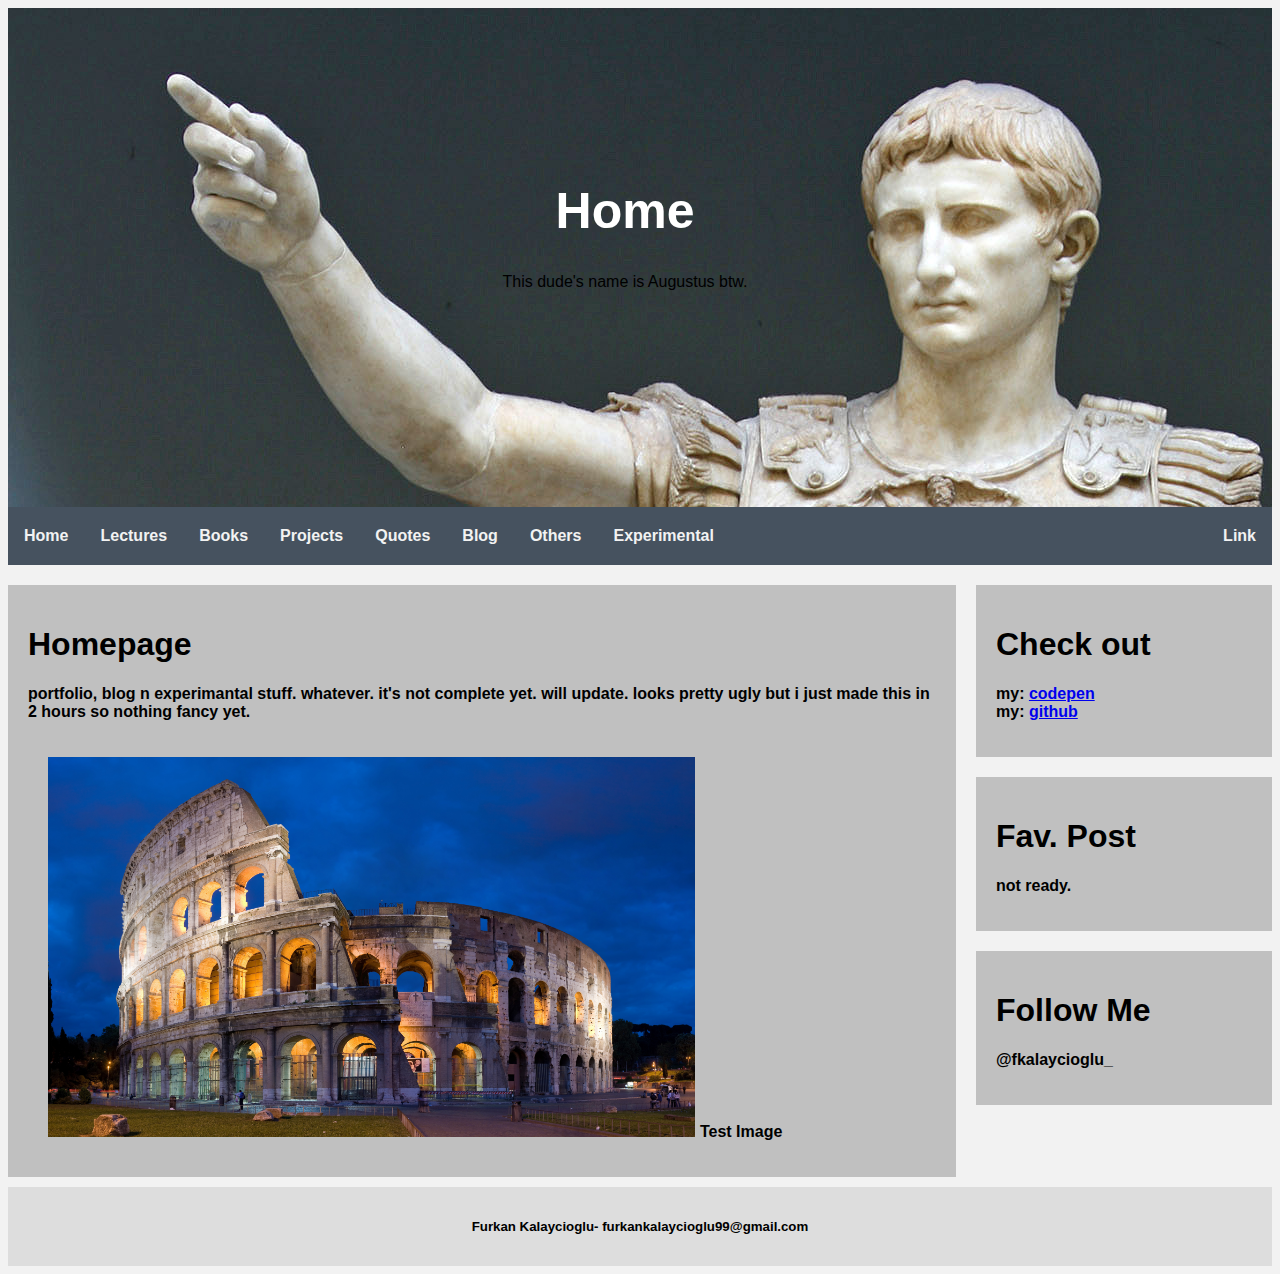
<file: index.html>
<!DOCTYPE html>
<html>

<head>
        <title>test2!</title>
        <link rel="stylesheet" href="styles.css">
</head>

<body>

<div class="header">
  <h1>Home</h1>
  <p>This dude's name is Augustus btw.</p>
</div>

<div class="topnav">
  <a href="index.html"><strong>Home</strong> </a>
  <a href="lectures.html" ><strong>Lectures</strong></a>
  <a href="books.html" ><strong>Books</strong></a>
  <a href="projects.html" ><strong>Projects</strong></a>
  <a href ="quotes.html"><strong>Quotes</strong></a>
  <a href="blog.html"><strong>Blog</strong></a>
  <a href ="others.html"><strong>Others</strong></a>
  <a href ="experimental.html"><strong>Experimental</a>

  <a href="#" style="float:right">Link</a>
</div>

<div class="row">
  <div class="leftcolumn">
    <div class="card">
      <h1>Homepage </h1>
        <p>portfolio, blog n experimantal stuff. whatever. it's not complete yet. will update. looks pretty ugly but i just made this in 2 hours so nothing fancy yet. </p>
      <div class="fakeimg" style="height:420px;">
        <img src="images/rome.jpg">
        Test Image</div>
      
    </div>
  </div>
  <div class="rightcolumn">
    <div class="card">
      <h1>Check out</h2>
      <p><li>my: <a href="https://codepen.io/magule">codepen</a></li>
        <li>my: <a href="https://github.com/magule">github</a></li></p>
    </div>
    <div class="card">
      <h1>Fav. Post</h1>
      <p>not ready.</p>
    </div>
    <div class="card">
      <h1>Follow Me</h1>
      <p>@fkalaycioglu_</p>
    </div>
  </div>
</div>

<div class="footer">
  <h5>Furkan Kalaycioglu- furkankalaycioglu99@gmail.com</h5>
</div>

<script src="script.js"></script>

</body>
</html>
</file>
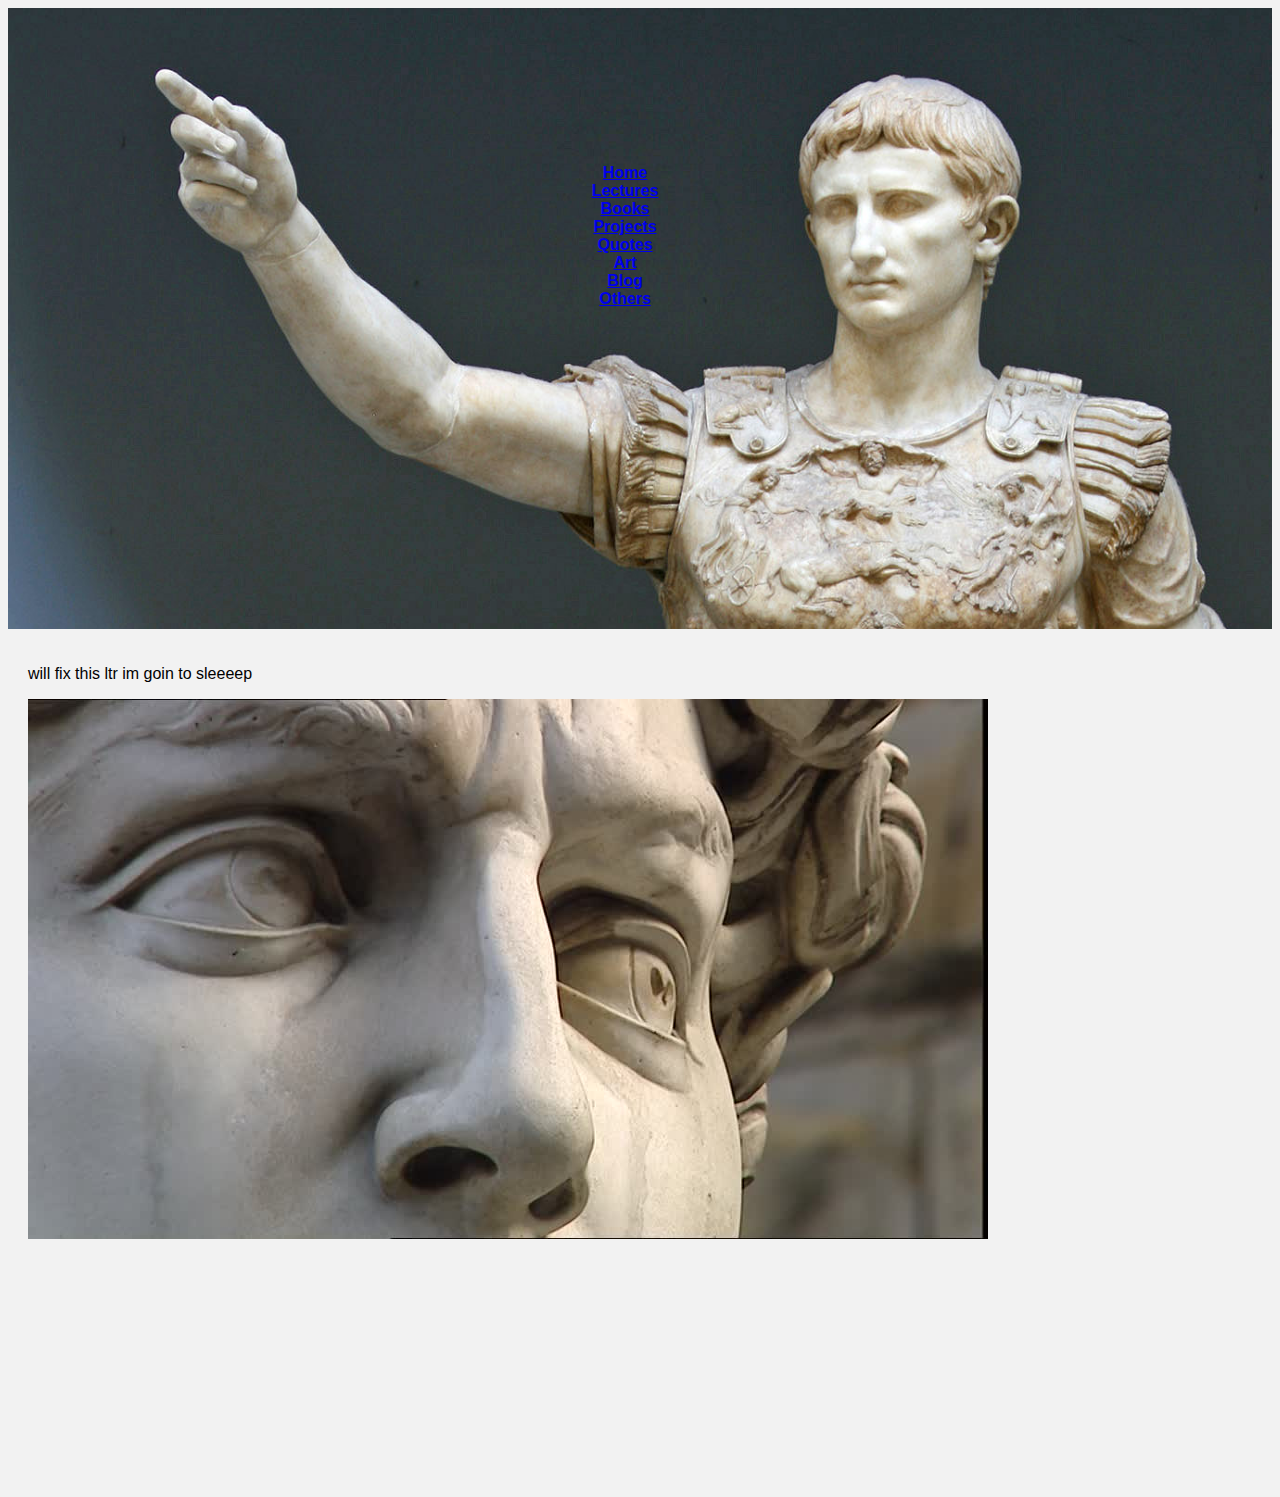
<file: art.html>
<html>
    <head>
        <title>test2!</title>
        <link rel="stylesheet" href="styles.css">
    </head>


    <body>
        
        <header>
            <nav>
                <ul>
                        <li><a href="index.html"><strong>Home</strong> </a></li>
                        <li><a href="lectures.html" ><strong>Lectures</strong></a></li>
                        <li><a href="books.html" ><strong>Books</strong></a></li>
                        <li><a href="projects.html" ><strong>Projects</strong></a></li>
                        <li><a href ="quotes.html"><strong>Quotes</strong></a></li>
                        <li><a href="art.html"><strong>Art</strong></a></li>
                        <li><a href="blog.html"><strong>Blog</strong></a></li>
                        <li><a href ="others.html"><strong>Others</strong></a></li>


                </ul>


            </nav>

            <h1></h1>
        
        </header>

        <section>
                <p>will fix this ltr im goin to sleeeep</p>

                <img src="images/david.jpg" alt="michelangelo david">



        </section>






    
    </body>
</file>
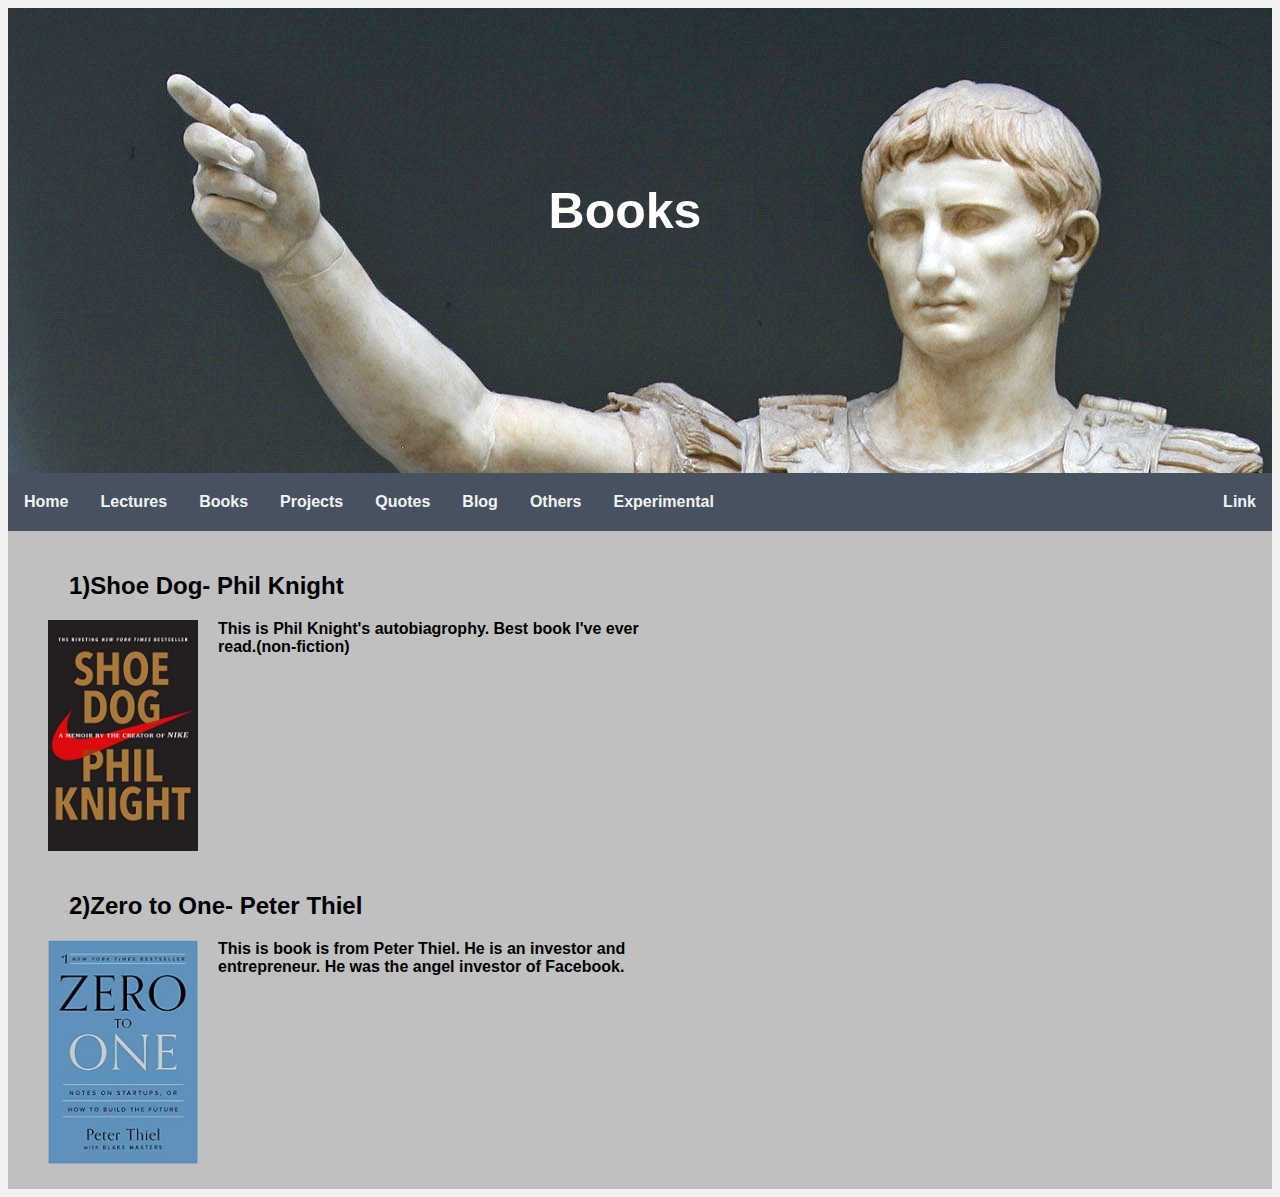
<file: books.html>
<html>
        <head>
                <title>test2!</title>
                <link rel="stylesheet" href="styles.css">
        </head>
        <body>
                <div class="header">
                  <h1>Books</h1>
                </div>
                
                <div class="topnav">
                  <a href="index.html"><strong>Home</strong> </a>
                  <a href="lectures.html" ><strong>Lectures</strong></a>
                  <a href="books.html" ><strong>Books</strong></a>
                  <a href="projects.html" ><strong>Projects</strong></a>
                  <a href ="quotes.html"><strong>Quotes</strong></a>
                  <a href="blog.html"><strong>Blog</strong></a>
                  <a href ="others.html"><strong>Others</strong></a>
                  <a href ="experimental.html"><strong>Experimental</a>

                  <a href="#" style="float:right">Link</a>
                </div>

                <section class="books">
                    <figure>
                         <h2>1)Shoe Dog- Phil Knight</h2>
                         <img src="images/phil.jpg" alt="phil knight's book shoe dog">
                        <p1>This is Phil Knight's autobiagrophy. Best book I've ever read.(non-fiction)</p1>
                    </figure>

                    <figure>
                        <h2>2)Zero to One- Peter Thiel</h2>
                        <img src="images/thiel.jpg" alt="peter thiel's book zero to one">
                        <p1>This is book is from Peter Thiel. He is an investor and entrepreneur. He was the angel investor of Facebook.</p1>
                    </figure>
                </section>
        </body>

</html>
</file>
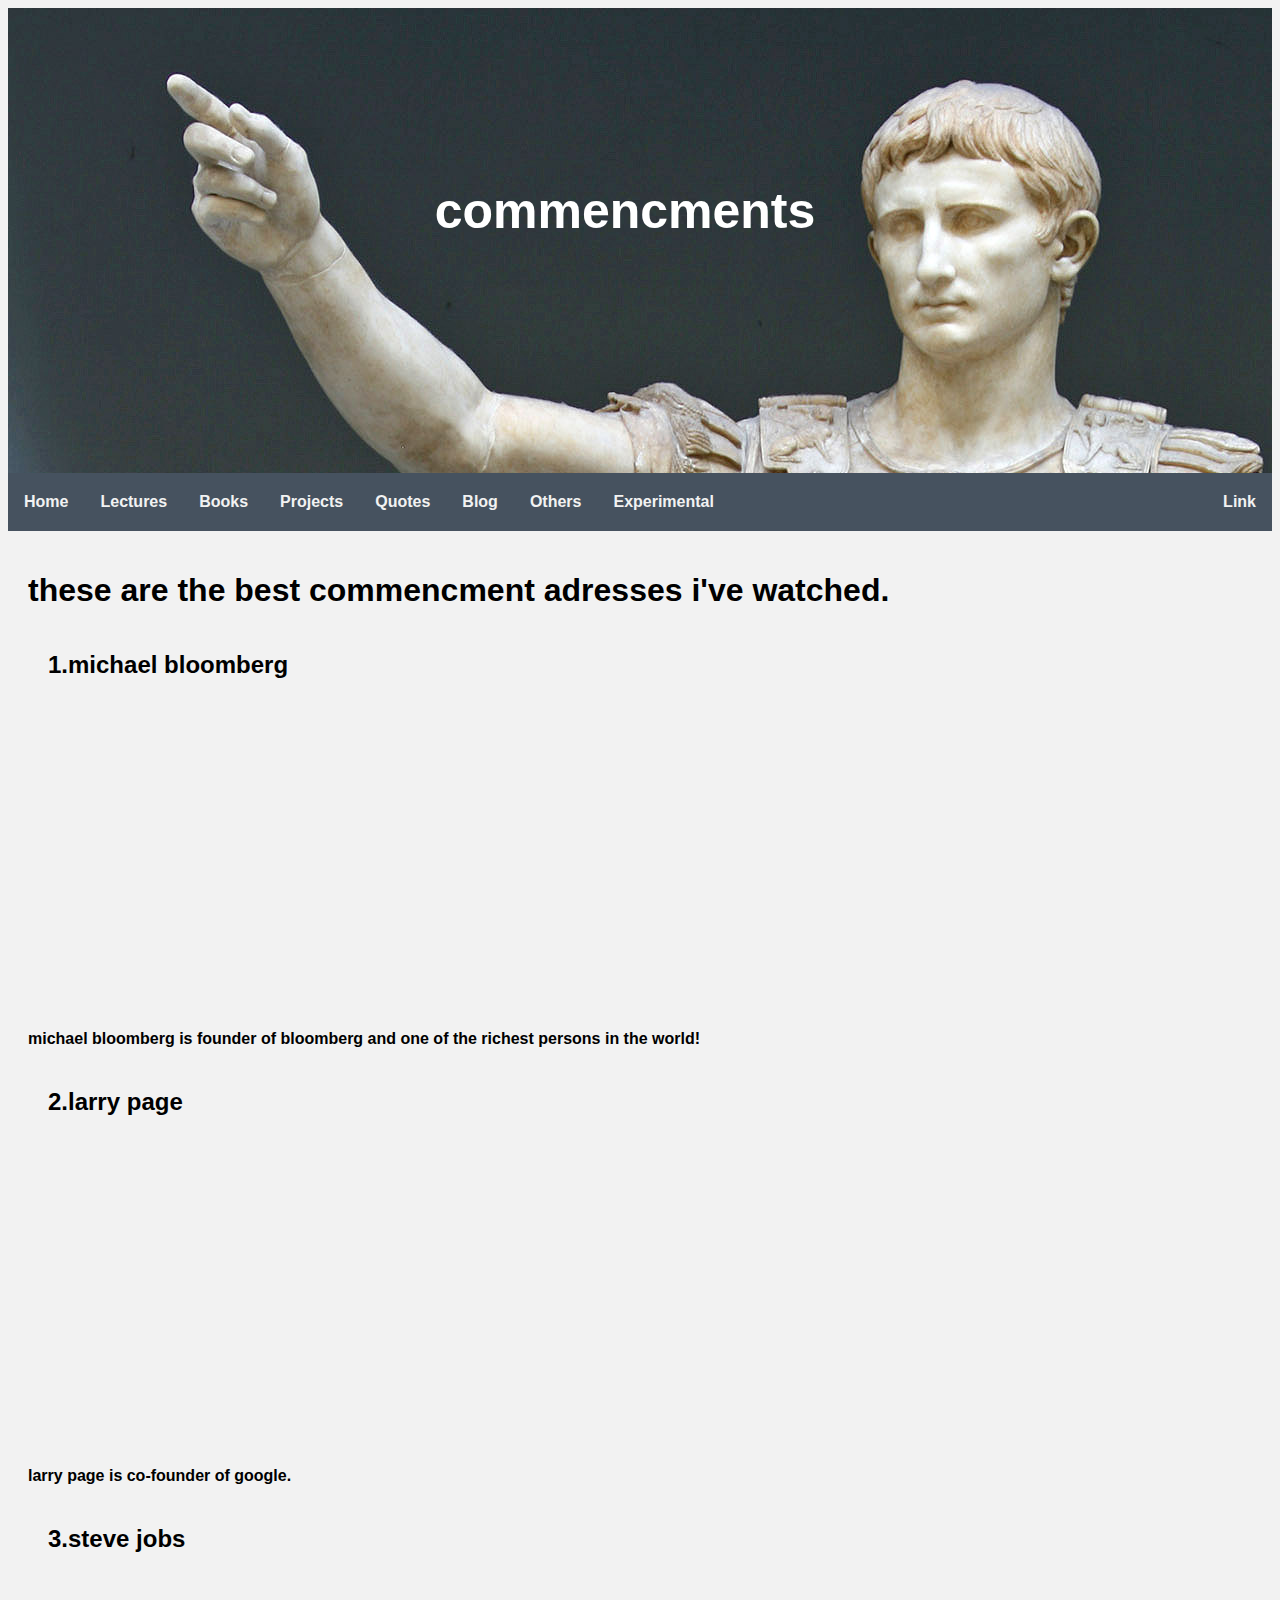
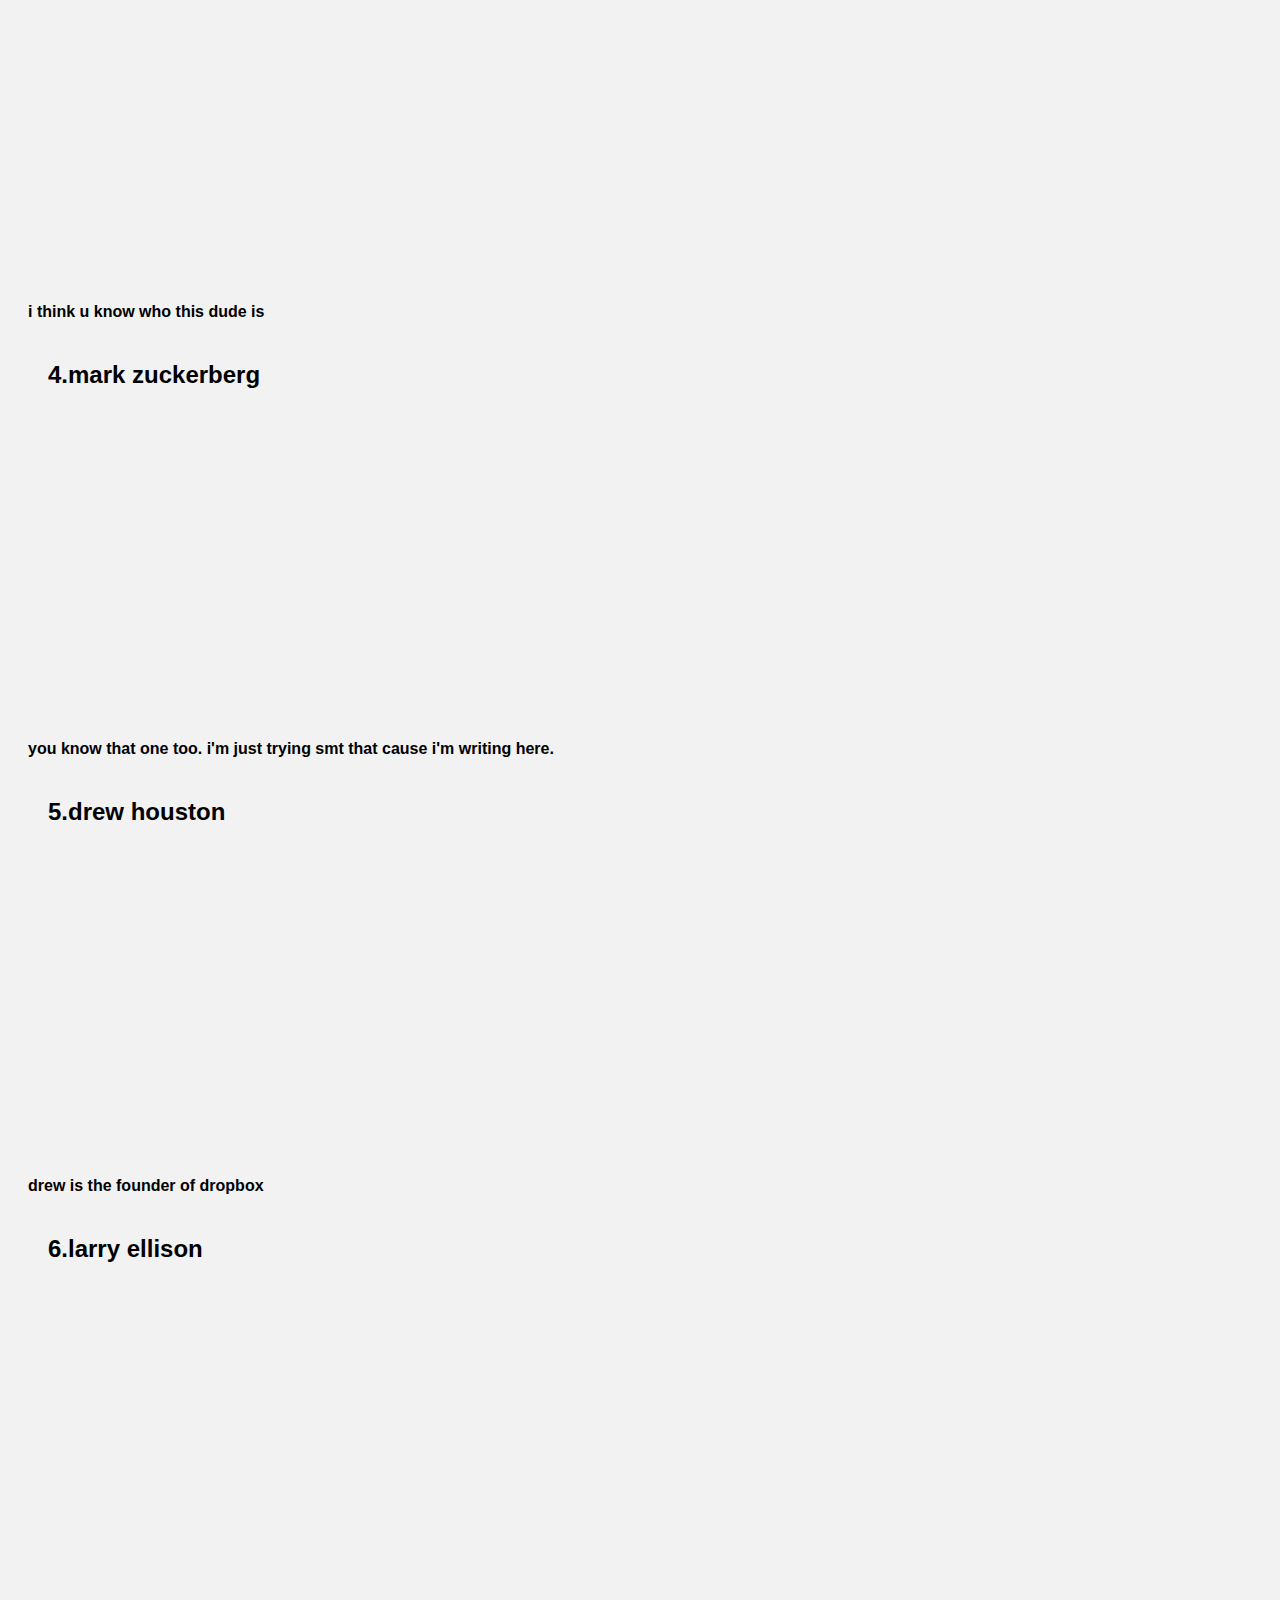
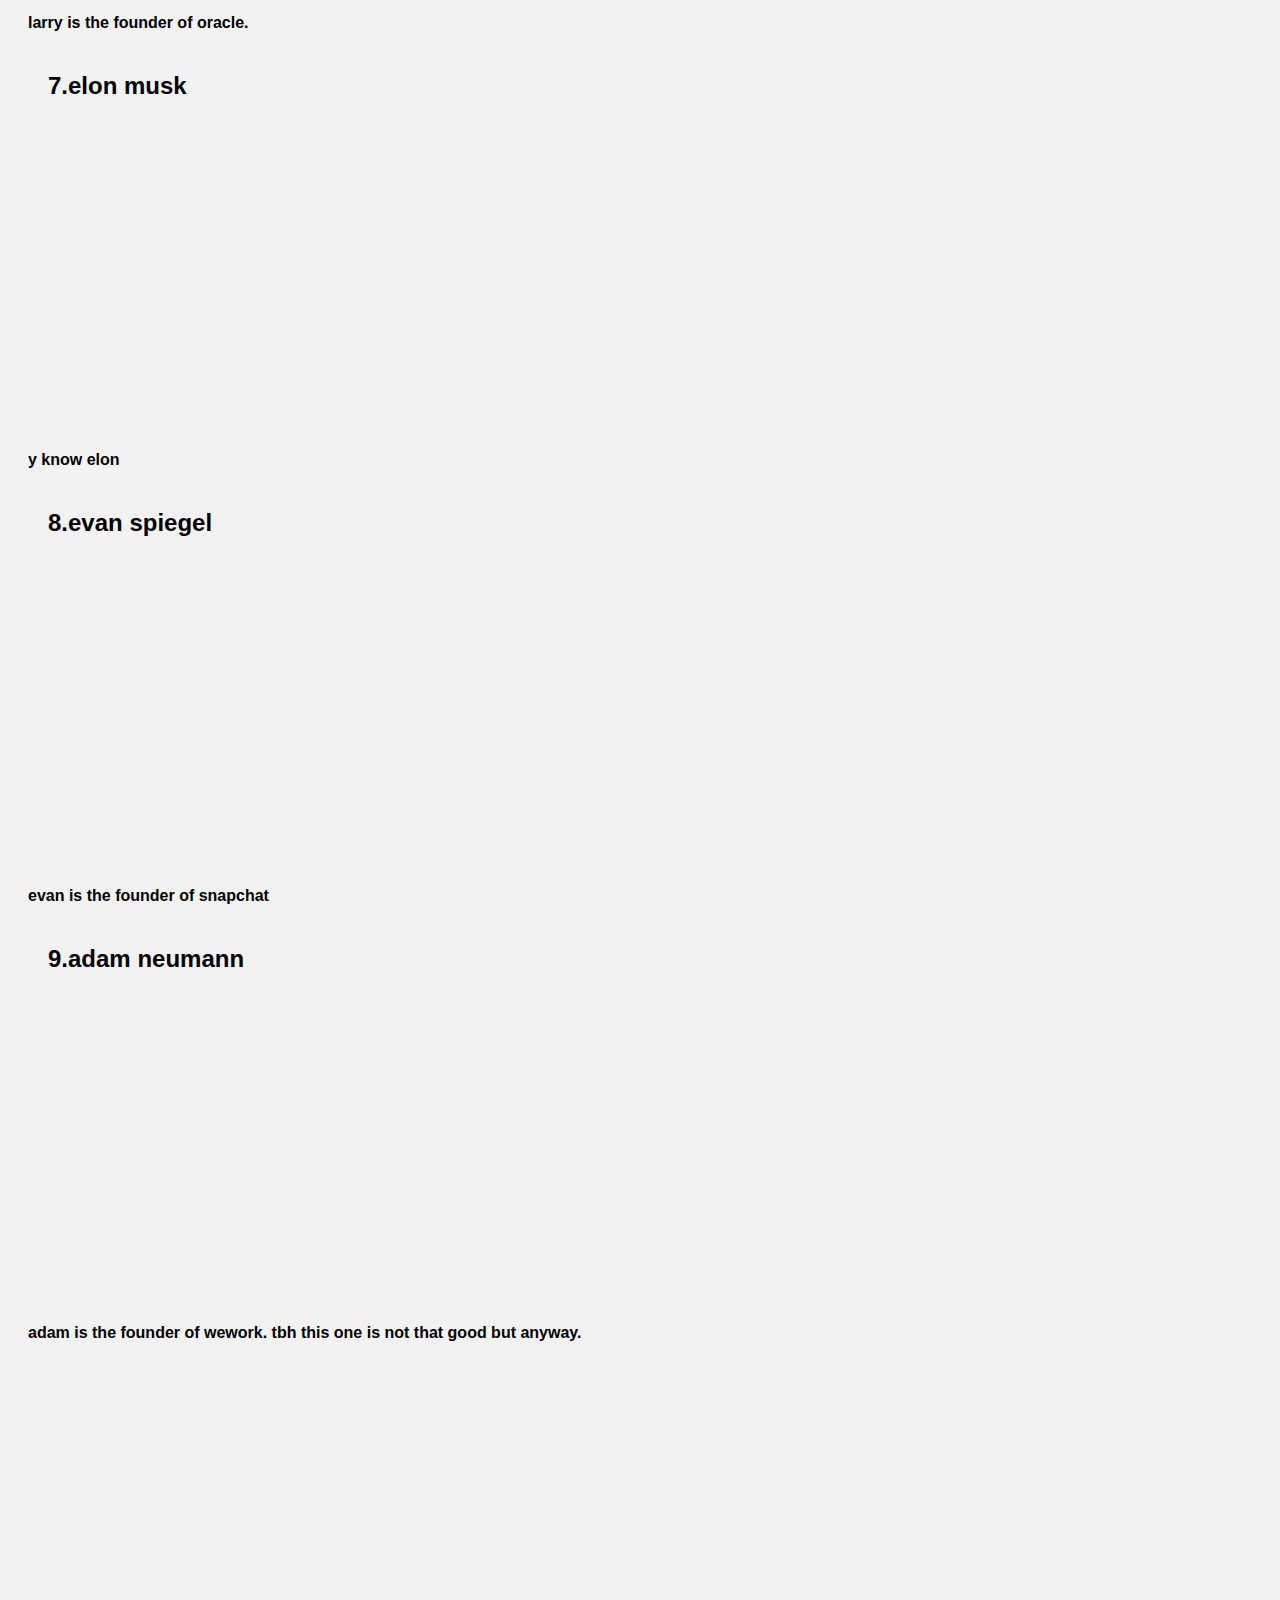
<file: commencement.html>
<html>
        <head>
                <title>test2!</title>
                <link rel="stylesheet" href="styles.css">
        </head>
        <body>
                <div class="header">
                  <h1>commencments</h1>
                </div>
                
                <div class="topnav">
                  <a href="index.html"><strong>Home</strong> </a>
                  <a href="lectures.html" ><strong>Lectures</strong></a>
                  <a href="books.html" ><strong>Books</strong></a>
                  <a href="projects.html" ><strong>Projects</strong></a>
                  <a href ="quotes.html"><strong>Quotes</strong></a>
                  <a href="blog.html"><strong>Blog</strong></a>
                  <a href ="others.html"><strong>Others</strong></a>
                  <a href ="experimental.html"><strong>Experimental</a>


                  <a href="#" style="float:right">Link</a>
                </div>

      
  
      <section>
        <nav>
            <ul>
                <h1 class="font-size" >these are the best commencment adresses i've watched.</h1>
                <li>
                    <h2>1.michael bloomberg</h2>
                    <iframe width="560" height="315" src="https://www.youtube.com/embed/P8UfDgEsfgs" frameborder="0" allow="accelerometer; autoplay; encrypted-media; gyroscope; picture-in-picture" allowfullscreen></iframe>
                    <p>michael bloomberg is founder of bloomberg and one of the richest persons in the world!</p>
                </li>

                <li>
                    <h2>2.larry page</h2>
                    <iframe width="560" height="315" src="https://www.youtube.com/embed/qFb2rvmrahc" frameborder="0" allow="accelerometer; autoplay; encrypted-media; gyroscope; picture-in-picture" allowfullscreen></iframe>  
                    <p>larry page is co-founder of google.</p>                 
                 </li>

                 <li>
                    <h2>3.steve jobs</h2>
                    <iframe width="560" height="315" src="https://www.youtube.com/embed/UF8uR6Z6KLc" frameborder="0" allow="accelerometer; autoplay; encrypted-media; gyroscope; picture-in-picture" allowfullscreen></iframe>   
                    <p>i think u know who this dude is</p>                 
                </li>
                
                <li>
                    <h2>4.mark zuckerberg</h2>
                    <iframe width="560" height="315" src="https://www.youtube.com/embed/BmYv8XGl-YU" frameborder="0" allow="accelerometer; autoplay; encrypted-media; gyroscope; picture-in-picture" allowfullscreen></iframe>   
                    <p>you know that one too. i'm just trying smt that cause i'm writing here.</p>                 
                </li>

                <li>
                    <h2>5.drew houston</h2>
                    <iframe width="560" height="315" src="https://www.youtube.com/embed/6inri5ggyK4" frameborder="0" allow="accelerometer; autoplay; encrypted-media; gyroscope; picture-in-picture" allowfullscreen></iframe>   
                    <p>drew is the founder of dropbox</p>                 
                </li>
                

                <li>
                    <h2>6.larry ellison</h2>
                    <iframe width="560" height="315" src="https://www.youtube.com/embed/5DJaWWwITRM" frameborder="0" allow="accelerometer; autoplay; encrypted-media; gyroscope; picture-in-picture" allowfullscreen></iframe>  
                    <p>larry is the founder of oracle.</p>                  
                </li>

                <li>
                    <h2>7.elon musk</h2>
                    <iframe width="560" height="315" src="https://www.youtube.com/embed/MxZpaJK74Y4" frameborder="0" allow="accelerometer; autoplay; encrypted-media; gyroscope; picture-in-picture" allowfullscreen></iframe>    
                    <p>y know elon</p>                
                </li>

                <li>
                    <h2>8.evan spiegel</h2>
                    <iframe width="560" height="315" src="https://www.youtube.com/embed/-Ng0fXIITt0" frameborder="0" allow="accelerometer; autoplay; encrypted-media; gyroscope; picture-in-picture" allowfullscreen></iframe>  
                    <p>evan is the founder of snapchat</p>                  
                </li>

                <li>
                    <h2>9.adam neumann</h2>
                    <iframe width="560" height="315" src="https://www.youtube.com/embed/wX5tREnC-FE" frameborder="0" allow="accelerometer; autoplay; encrypted-media; gyroscope; picture-in-picture" allowfullscreen></iframe>  
                    <p>adam is the founder of wework. tbh this one is not that good but anyway.</p>                  
                </li>

                
            </ul>

        </nav>




      </section>

    </body>

</html>
</file>
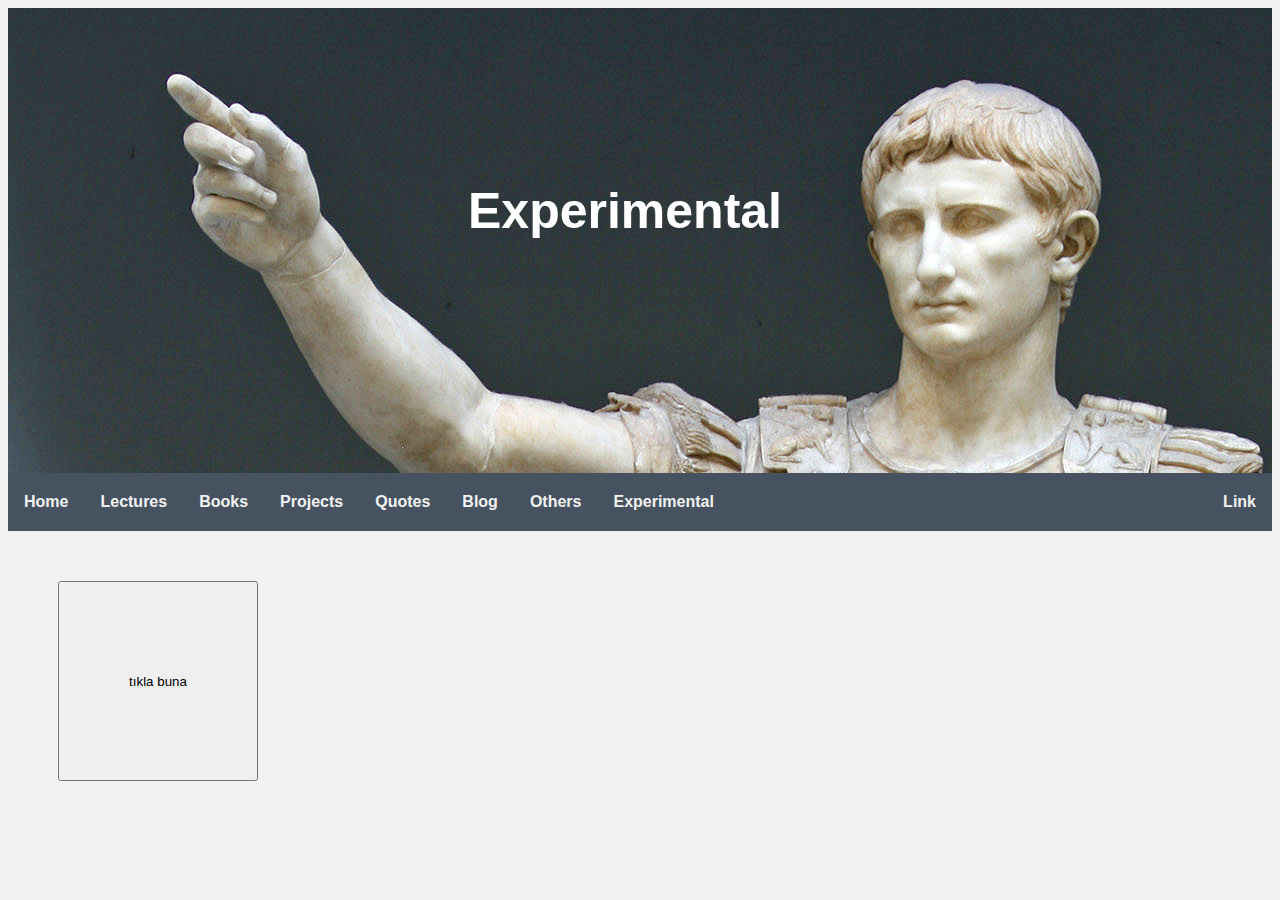
<file: experimental.html>
<head>
    <title>test2!</title>
    <link rel="stylesheet" href="styles.css">

</head>
<body>
    <div class="header">
    <h1>Experimental</h1>
    </div>
                    
<div class="topnav">
                      <a href="index.html"><strong>Home</strong> </a>
                      <a href="lectures.html" ><strong>Lectures</strong></a>
                      <a href="books.html" ><strong>Books</strong></a>
                      <a href="projects.html" ><strong>Projects</strong></a>
                      <a href ="quotes.html"><strong>Quotes</strong></a>
                      <a href="blog.html"><strong>Blog</strong></a>
                      <a href ="others.html"><strong>Others</strong></a>
                      <a href ="experimental.html"><strong>Experimental</a>
                      <a href="#" style="float:right">Link</a>
</div>


<div class="experiment">

    <div class="buton">
            <button>
                tıkla buna
            </button>
    </div>

</div>


<script src="script.js"></script>
</body>
</file>
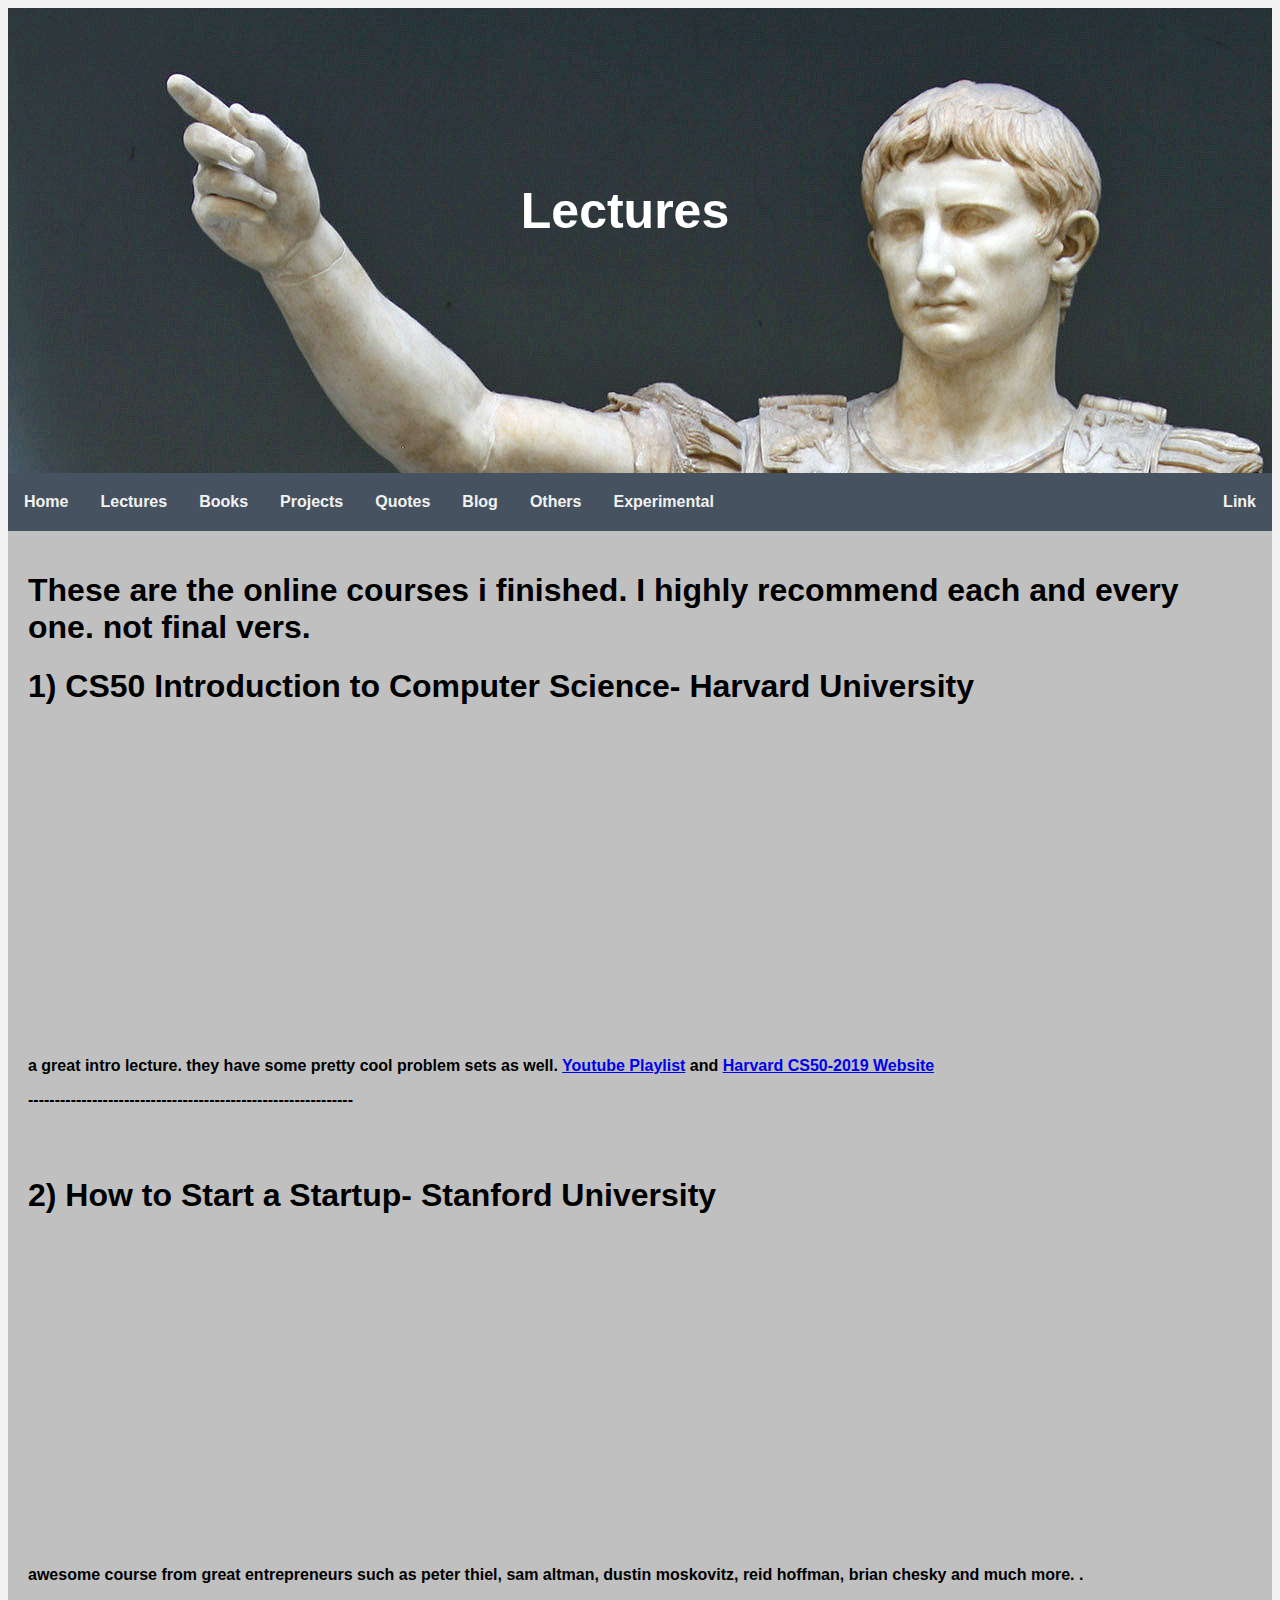
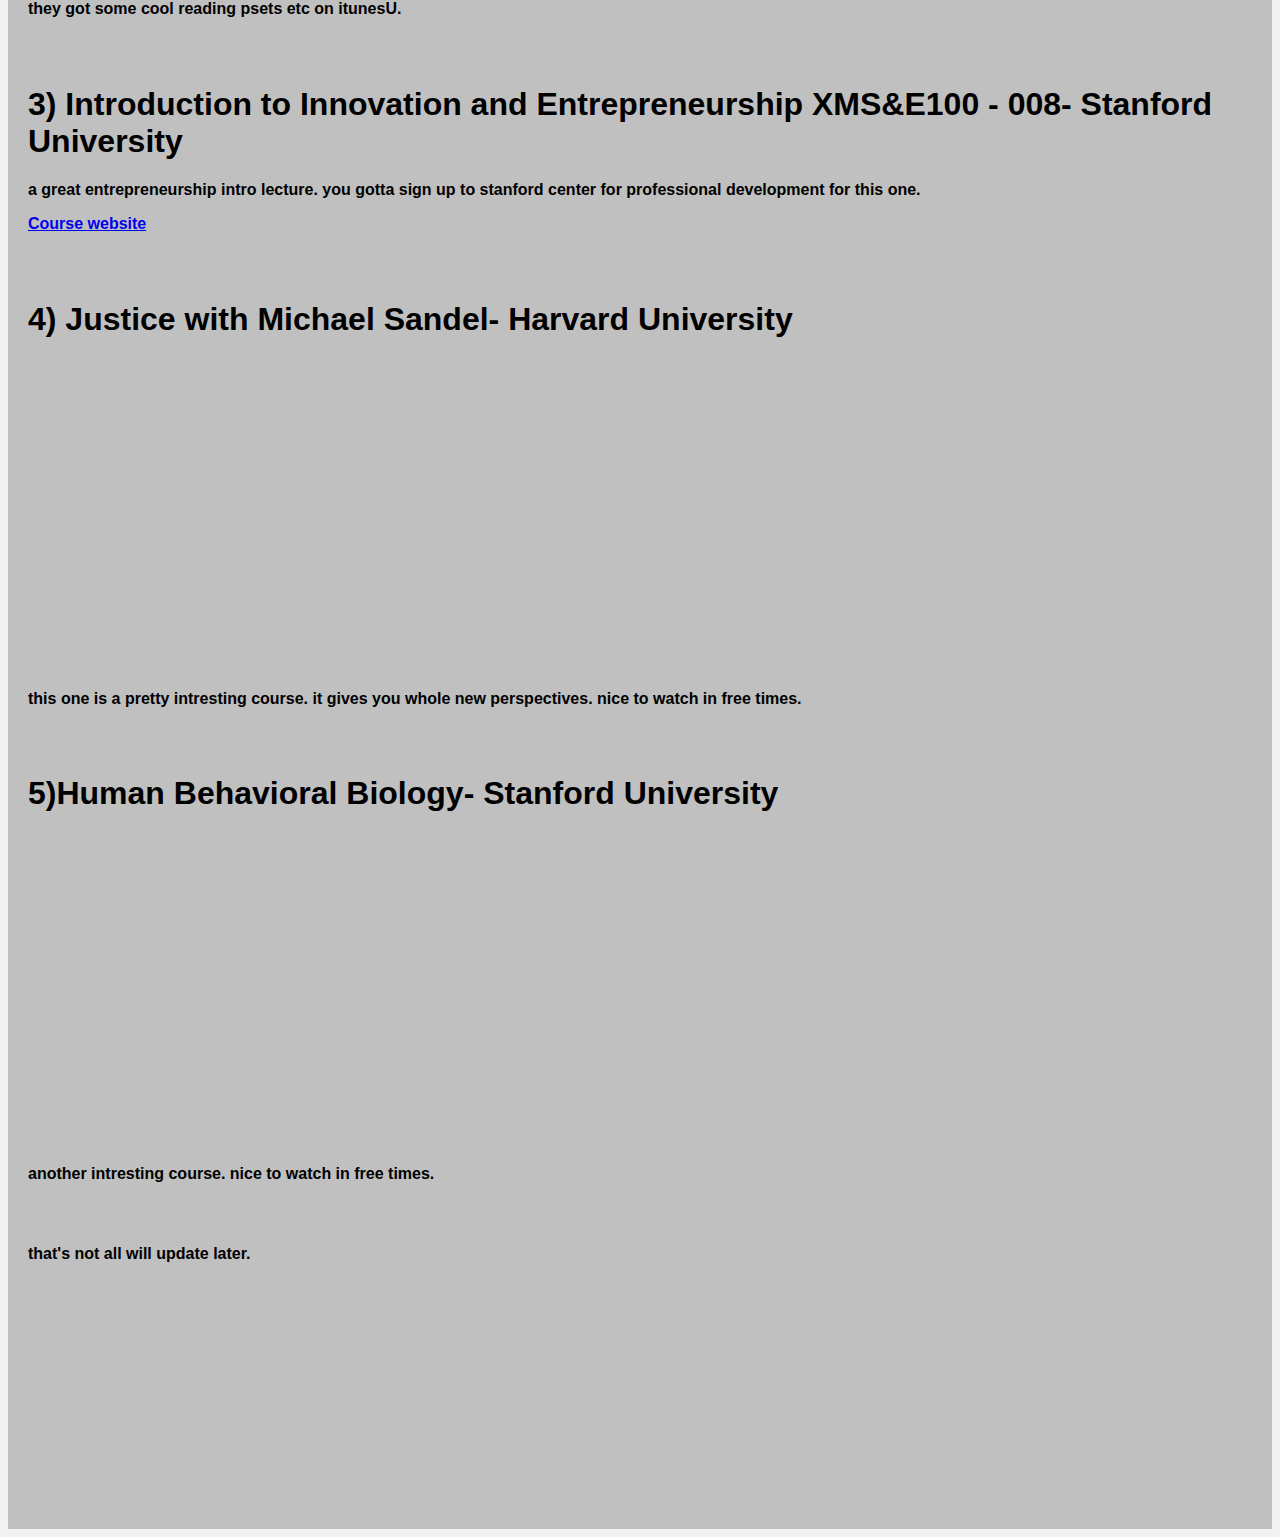
<file: lectures.html>
<html>
        <head>
                <title>test2!</title>
                <link rel="stylesheet" href="styles.css">
        </head>
        <body>
                <div class="header">
                <h1>Lectures</h1>
                </div>
                                
        <div class="topnav">
                <a href="index.html"><strong>Home</strong> </a>
                <a href="lectures.html" ><strong>Lectures</strong></a>
                                  <a href="books.html" ><strong>Books</strong></a>
                                  <a href="projects.html" ><strong>Projects</strong></a>
                                  <a href ="quotes.html"><strong>Quotes</strong></a>
                                  <a href="blog.html"><strong>Blog</strong></a>
                                  <a href ="others.html"><strong>Others</strong></a>
                                  <a href ="experimental.html"><strong>Experimental</a>

                                  <a href="#" style="float:right">Link</a>

        </div>


        <section class="lectures">
            <ul >
                <h1>
                    These are the online courses i finished. I highly recommend each and every one. not final vers.
                </h1>

                <li>
                        <h1>1) CS50 Introduction to Computer Science- Harvard University</h2>
                        <iframe width="560" height="315" src="https://www.youtube.com/embed/jjqgP9dpD1k" frameborder="0" allow="accelerometer; autoplay; encrypted-media; gyroscope; picture-in-picture" allowfullscreen></iframe>
                        <p>a great intro lecture. they have some pretty cool problem sets as well. <a href="https://www.youtube.com/playlist?list=PLhQjrBD2T381L3iZyDTxRwOBuUt6m1FnW " target="_blank">Youtube Playlist</a> and <a href="https://cs50.harvard.edu/college/2019/fall/syllabus/" target="_blank">Harvard CS50-2019 Website</a> </p>
                        <p>-------------------------------------------------------------</p>
                </li>
                <li>
                        <h1>2) How to Start a Startup- Stanford University</h2>
                        <iframe width="560" height="315" src="https://www.youtube.com/embed/CBYhVcO4WgI" frameborder="0" allow="accelerometer; autoplay; encrypted-media; gyroscope; picture-in-picture" allowfullscreen></iframe>
                        <p>awesome course from great entrepreneurs such as peter thiel, sam altman, dustin moskovitz, reid hoffman, brian chesky and much more. .</p>
                        <p >they got some cool reading psets etc on itunesU.</p>
                </li>
                <li>
                        <h1>3) Introduction to Innovation and Entrepreneurship XMS&E100 - 008- Stanford University</h2>
                        <p>a great entrepreneurship intro lecture. you gotta sign up to stanford center for professional development for this one. </p>
                        <a href="https://learning.stanford.edu/online/course/view.php?id=570&program=scpd" target="_blank">Course website</a> </p>
                </li>

                <li>
                        <h1>4) Justice with Michael Sandel- Harvard University</h2>
                        <iframe width="560" height="315" src="https://www.youtube.com/embed/kBdfcR-8hEY" frameborder="0" allow="accelerometer; autoplay; encrypted-media; gyroscope; picture-in-picture" allowfullscreen></iframe>
                        <p>this one is a pretty intresting course. it gives you whole new perspectives. nice to watch in free times.</p>
                </li>
                <li>
                        <h1>5)Human Behavioral Biology- Stanford University </h2>
                        <iframe width="560" height="315" src="https://www.youtube.com/embed/NNnIGh9g6fA" frameborder="0" allow="accelerometer; autoplay; encrypted-media; gyroscope; picture-in-picture" allowfullscreen></iframe>
                        <p>another intresting course. nice to watch in free times.</p>
                </li>
                
                <p> that's not all will update later.</p>

        
            </ul>
</file>
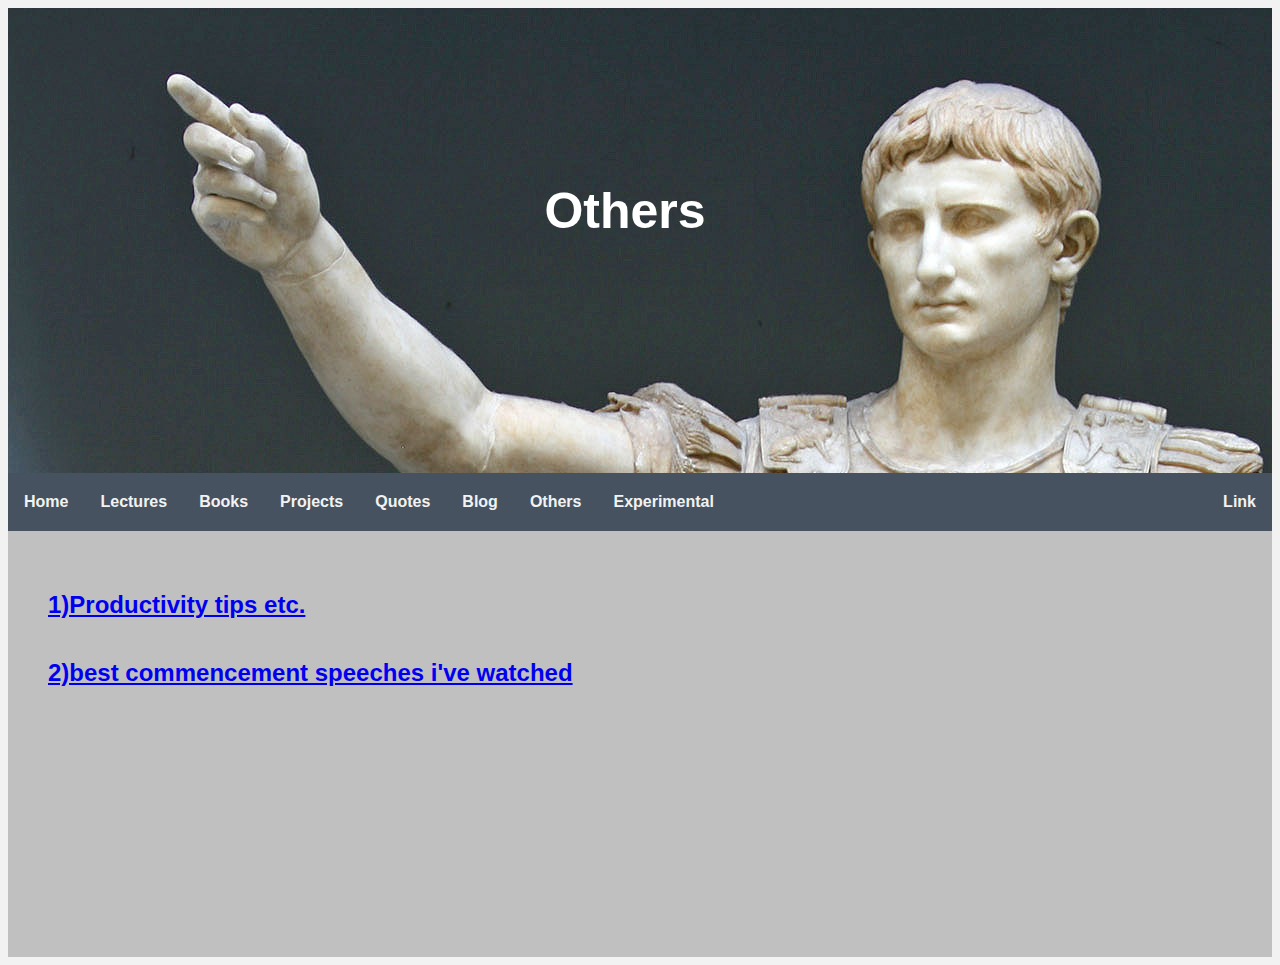
<file: others.html>
<html>
        <head>
                <title>test2!</title>
                <link rel="stylesheet" href="styles.css">
        </head>
        <body>
                <div class="header">
                  <h1>Others</h1>
                </div>
                
                <div class="topnav">
                  <a href="index.html"><strong>Home</strong> </a>
                  <a href="lectures.html" ><strong>Lectures</strong></a>
                  <a href="books.html" ><strong>Books</strong></a>
                  <a href="projects.html" ><strong>Projects</strong></a>
                  <a href ="quotes.html"><strong>Quotes</strong></a>
                  <a href="blog.html"><strong>Blog</strong></a>
                  <a href ="others.html"><strong>Others</strong></a>
                  <a href ="experimental.html"><strong>Experimental</a>


                  <a href="#" style="float:right">Link</a>
                </div>

    






        <section class="other" >
            <nav>
                <a href="productivity.html" > <h2>1)Productivity tips etc.</h2></a>
                <a href="commencement.html" > <h2>2)best commencement speeches i've watched </h2></a>
            </nav>
        </section>

    </body>

</html>
</file>
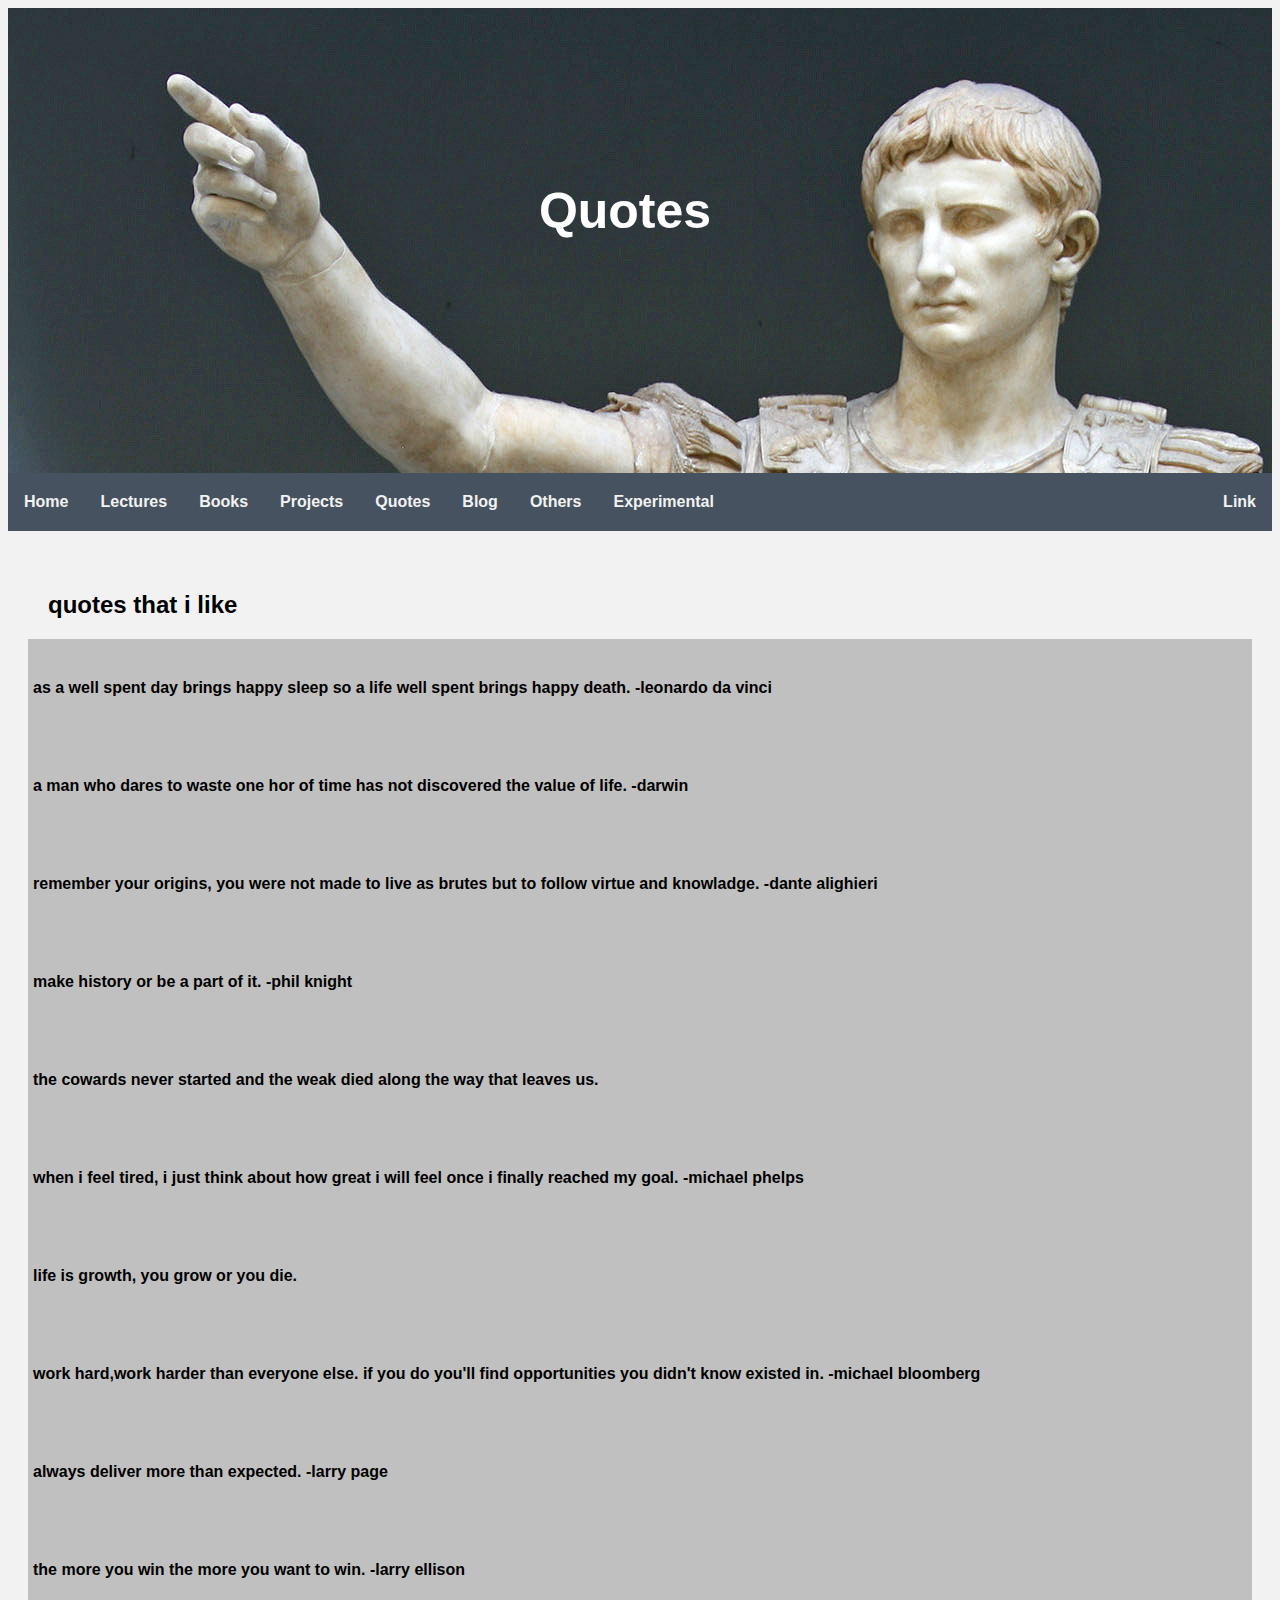
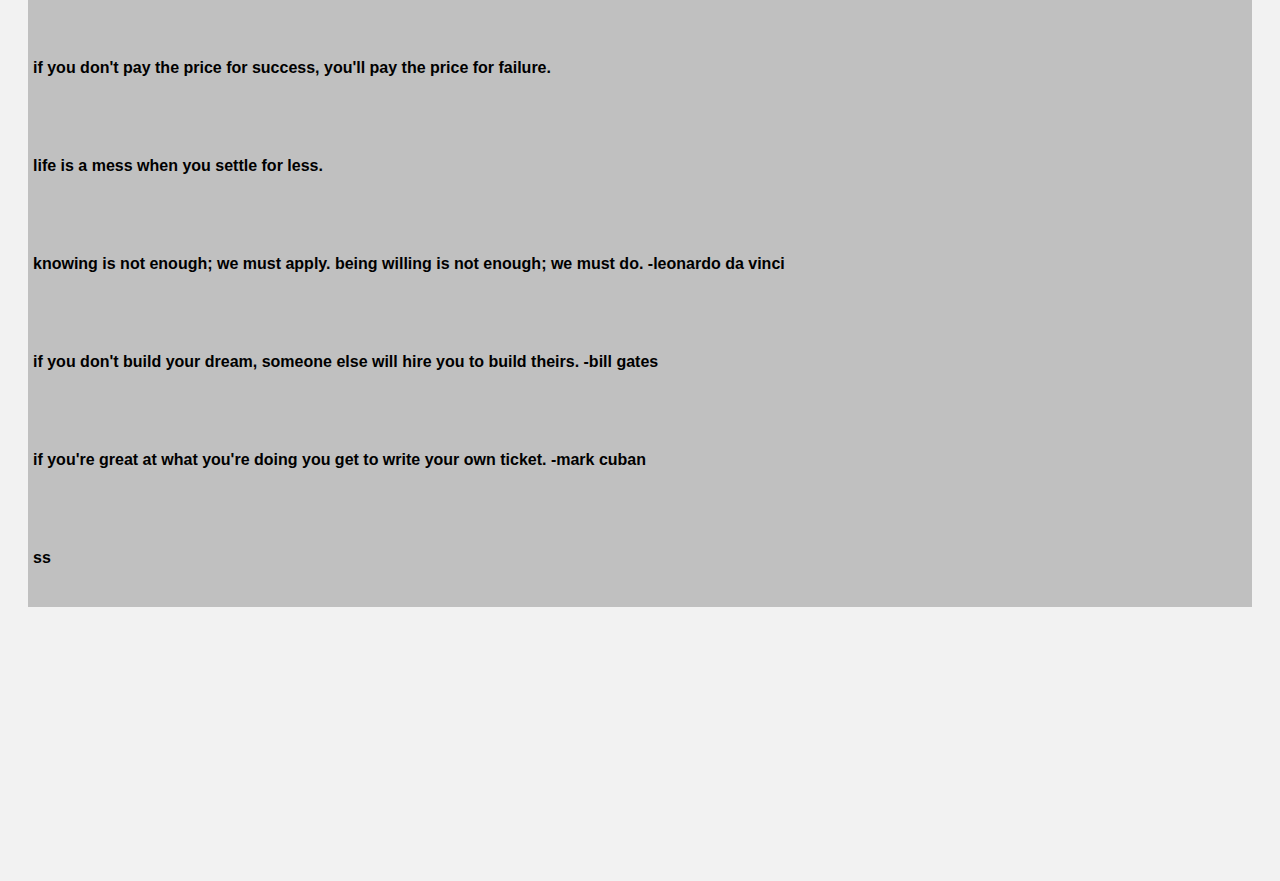
<file: quotes.html>
<html>
    <head>
            <title>test2!</title>
            <link rel="stylesheet" href="styles.css">
    </head>
    <body>
            <div class="header">
              <h1>Quotes</h1>
            </div>
            
            <div class="topnav">
              <a href="index.html"><strong>Home</strong> </a>
              <a href="lectures.html" ><strong>Lectures</strong></a>
              <a href="books.html" ><strong>Books</strong></a>
              <a href="projects.html" ><strong>Projects</strong></a>
              <a href ="quotes.html"><strong>Quotes</strong></a>
              <a href="blog.html"><strong>Blog</strong></a>
              <a href ="others.html"><strong>Others</strong></a>
              <a href ="experimental.html"><strong>Experimental</a>


              <a href="#" style="float:right">Link</a>
            </div>

       
        <section class="quote">
                <h2>
                        quotes that i like
                </h2>
            <ul>
                <li>as a well spent day brings happy sleep so a life well spent brings happy death. -leonardo da vinci</li>
                <li>a man who dares to waste one hor of time has not discovered the value of life. -darwin</li>
                <li>remember your origins, you were not made to live as brutes but to follow virtue and knowladge. -dante alighieri</li>
                <li>make history or be a part of it. -phil knight</li>
                <li>the cowards never started and the weak died along the way that leaves us.</li>
                <li>when i feel tired, i just think about how great i will feel once i finally reached my goal. -michael phelps</li>
                <li>life is growth, you grow or you die.</li>
                <li>work hard,work harder than everyone else. if you do you'll find opportunities you didn't know existed in. -michael bloomberg</li>
                <li>always deliver more than expected. -larry page</li>
                <li>the more you win the more you want to win. -larry ellison</li>
                <li>if you don't pay the price for success, you'll pay the price for failure.</li>
                <li>life is a mess when you settle for less.</li>
                <li>knowing is not enough; we must apply. being willing is not enough; we must do. -leonardo da vinci</li>
                <li>if you don't build your dream, someone else will hire you to build theirs. -bill gates</li>
                <li>if you're great at what you're doing you get to write your own ticket. -mark cuban</li>
                <li>ss</li>

            </ul>
        </section>

   
    </body>




</html>
</file>
<file: styles.css>
* {
    box-sizing: border-box;
  }
  
  body {
    font-family: Arial;
    padding: 0px;
    background: #f2f2f2; /* chanced from #f1f1f1 */
  }
  
  menu, ol, ul, li {
    list-style: none;
    padding: 0px;

}

  /* Header/Blog Title */
  .header {
    padding: 30px;
    text-align: center;
    background: white;
    background-image: url("images/augustus.jpg");
    background-repeat: no-repeat;
    padding: 140px 40px 200px 10px;
  
  }
  
  .header h1 {
    font-size: 50px;
    color: white;
  }
  
  /* Style the top navigation bar */
  .topnav {
    overflow: hidden;
    background-color: rgb(70, 82, 95);
  }
  
  /* Style the topnav links */
  .topnav a {
    float: left;
    display: block;
    color: #f2f2f2;
    text-align: center;
    padding: 20px 16px;
    text-decoration: none;
  }
  
  /* Change color on hover */
  .topnav a:hover {
    background-color: #ddd;
    color: black;
  }
  
  /* Create two unequal columns that floats next to each other */
  /* Left column */
  .leftcolumn {   
    float: left;
    width: 75%;
    
  }
  
  /* Right column */
  .rightcolumn {
    float: left;
    width: 25%;
    background-color: #f2f2f2;  
    padding-left: 20px;
  }
  
  img {
    max-width: 100%;
    max-height: 100%;

  }


  /* Fake image */
  .fakeimg {
    padding: 20px;
  }
  
  /* Add a card effect for articles */
  .card {
    background-color: silver;
    padding: 20px;
    margin-top: 20px;
  }

  .buton {
    padding: 50px;
  }
  .buton button{  /*try putting padding here you'll understand better what is what is not that ure dealing with.*/
    width: 200px;
    height: 200px;
  }
  
  /* Clear floats after the columns */
  .row:after {
    content: "";
    display: table;
    clear: both;
  }
  
  /* Footer */
  .footer {
    padding: 10px;
    text-align: center;
    background: #ddd;
    margin-top: 10px;
  }
  
  /* Responsive layout - when the screen is less than 800px wide, make the two columns stack on top of each other instead of next to each other */
  @media screen and (max-width: 800px) {
    .leftcolumn, .rightcolumn {   
      width: 100%;
      padding: 0;
    }
  }
  
  /* Responsive layout - when the screen is less than 400px wide, make the navigation links stack on top of each other instead of next to each other */
  @media screen and (max-width: 400px) {
    .topnav a {
      float: none;
      width: 100%;
    }
  }


/*HEADER*/

header {
    background: rgb(75, 68, 68);
    background-image: url("images/augustus.jpg");
    background-size: 110%;
    background-repeat: no-repeat;
    padding: 140px 40px 300px 10px;
    color: white;
    text-align: center;
}


body h2 {
    padding: 20px 20px 0px 20px;
}

section {
    padding: 20px 20px 250px 20px;

}

/* FEATURES */

.other  {
    background: silver;
}
.other li {
    padding: 1px;
    display: row;
}


.books{
    background: silver;
    padding: 1px;
    display: row;

}



.books figure{
    width:600px;
    text-align:left;
    height: 300px;
}

.books figure img{
    width: 150px;
    margin-left:-1px;
    float: left;
    margin-right: 20px;
}


.books figure h2{
    text-align: left;
}


.features {
    background: white ;
    height: 200px;
    color: black;
    padding: 20px;  
    display: flex;
    flex-direction: row; /*thats default*/ 
    font-family: 'Lucida Sans', 'Lucida Sans Regular', 'Lucida Grande', 'Lucida Sans Unicode', Geneva, Verdana, sans-serif;
}

.lectures {
    background: silver;
}


.lectures li{
  padding: 0px 0px 30px 0px;
}
.home {
    height: 200px;
    color: black;
    flex-direction: row; /*thats default*/ 
    font-family: 'Lucida Sans', 'Lucida Sans Regular', 'Lucida Grande', 'Lucida Sans Unicode', Geneva, Verdana, sans-serif;
}


.quote li{
    padding:40px 40px 40px 5px;
    background: silver;
}
</file>
